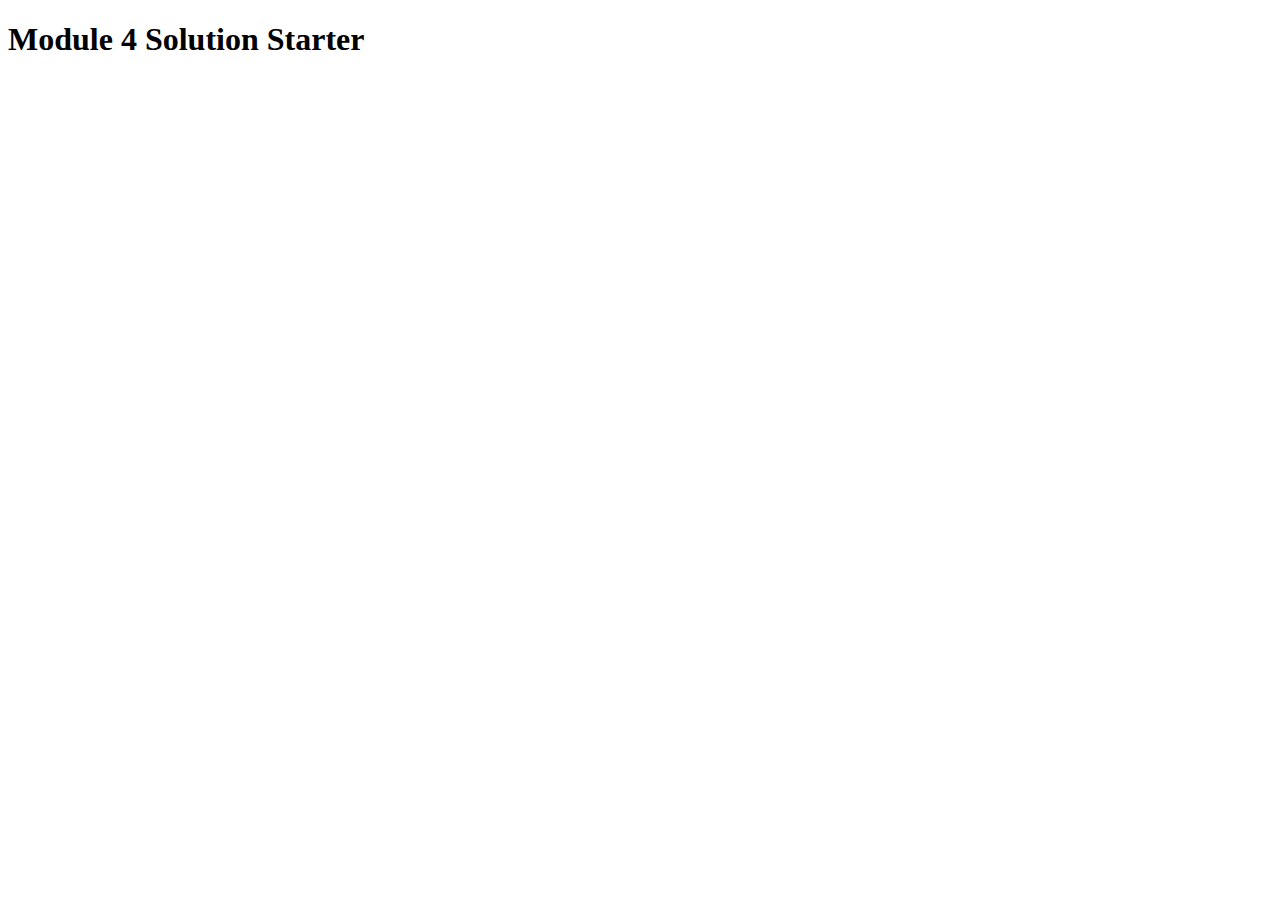
<file: mod4-solution/index.html>
<!DOCTYPE html>
<html>
<head>
  <meta charset="utf-8">
  <title>Module 4 Solution Starter</title>
  <script src="SpeakHello.js"></script>
  <script src="SpeakGoodBye.js"></script>
  <script src="script.js"></script>
</head>
<body>
  <h1>Module 4 Solution Starter</h1>
</body>
</html>
</file>
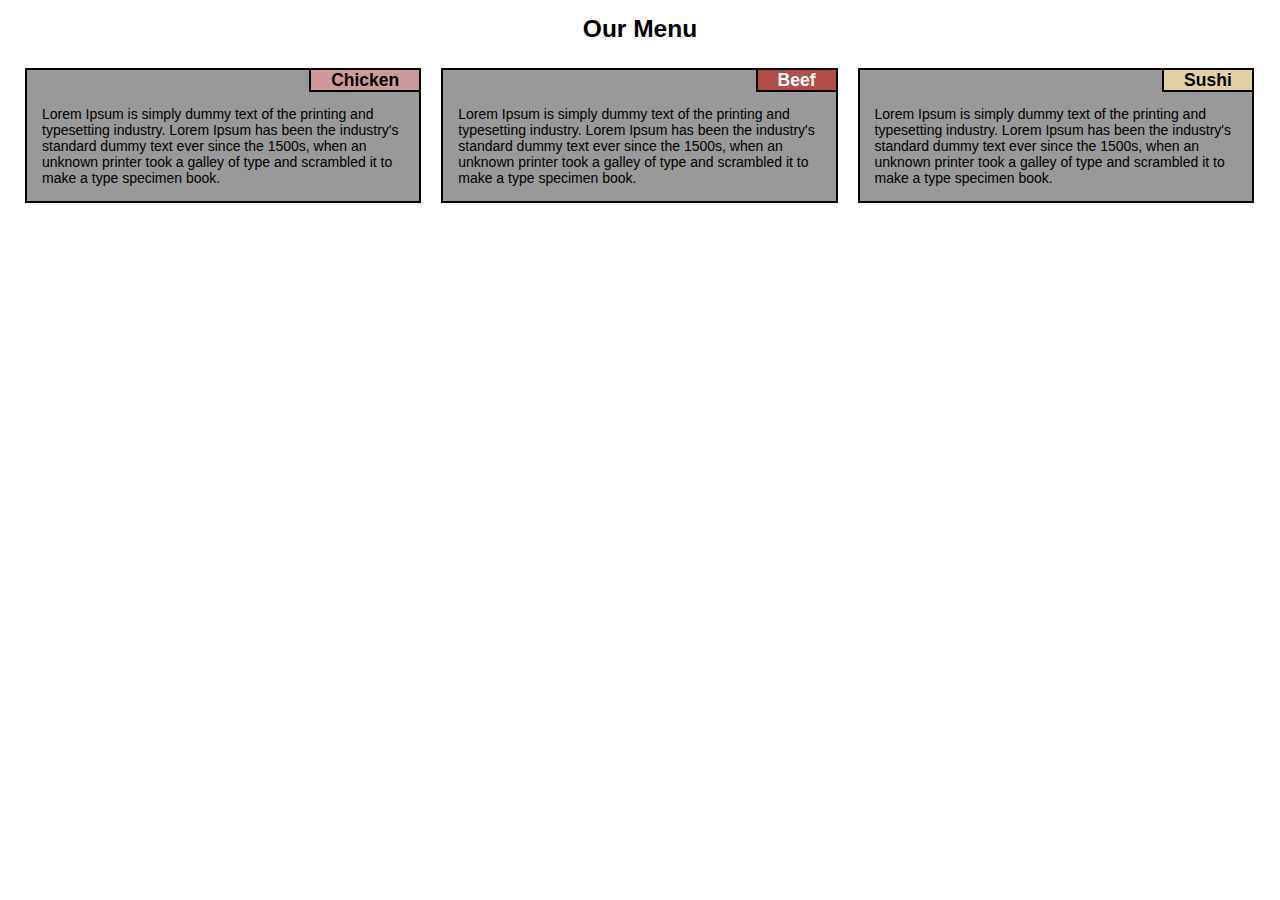
<file: module2-solution/index.html>
<!DOCTYPE html>
<html>
  <head>
    <meta charset="utf-8" />
    <meta name="viewport" content="width=device-width, initial-scale=1.0" />
    <title>Our Menu</title>
    <link rel="stylesheet" href="./css/index.css" />
  </head>
  <body>
    <header>
      <h1>Our Menu</h1>
    </header>

    <section title="Chicken" class="col-md-1">
      <div>
        <h2><span>Chicken</span></h2>
        <p>
          Lorem Ipsum is simply dummy text of the printing and typesetting
          industry. Lorem Ipsum has been the industry's standard dummy text ever
          since the 1500s, when an unknown printer took a galley of type and
          scrambled it to make a type specimen book.
        </p>
      </div>
    </section>

    <section title="Beef" class="col-md-2">
      <div>
        <h2><span>Beef</span></h2>
        <p>
          Lorem Ipsum is simply dummy text of the printing and typesetting
          industry. Lorem Ipsum has been the industry's standard dummy text ever
          since the 1500s, when an unknown printer took a galley of type and
          scrambled it to make a type specimen book.
        </p>
      </div>
    </section>
    <section title="Sushi" class="col-md-3">
      <div>
        <h2><span>Sushi</span></h2>
        <p>
          Lorem Ipsum is simply dummy text of the printing and typesetting
          industry. Lorem Ipsum has been the industry's standard dummy text ever
          since the 1500s, when an unknown printer took a galley of type and
          scrambled it to make a type specimen book.
        </p>
      </div>
    </section>
  </body>
</html>
</file>
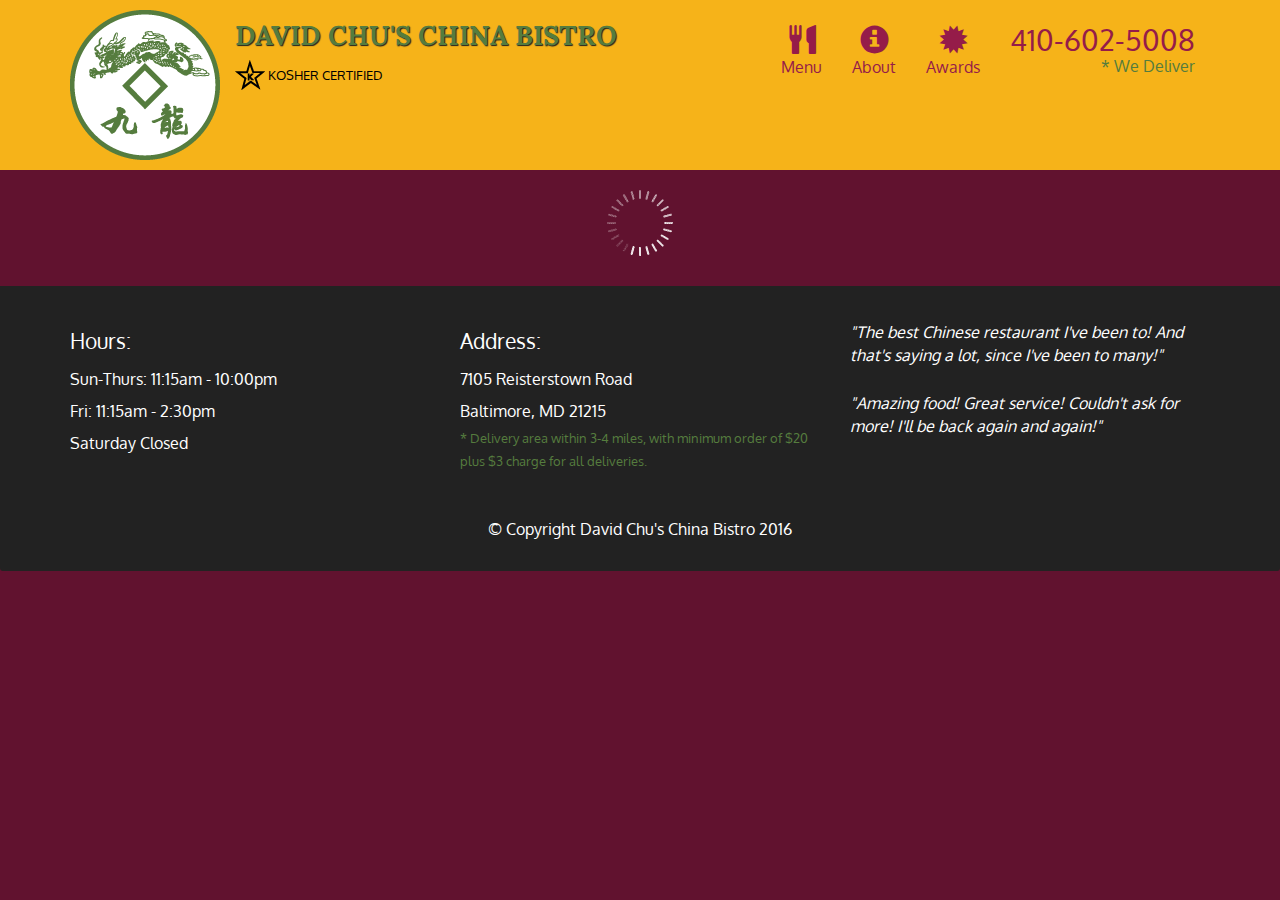
<file: module5-solution/index.html>
<!doctype html>
<html lang="en">
  <head>
    <meta charset="utf-8">
    <meta http-equiv="X-UA-Compatible" content="IE=edge">
    <meta name="viewport" content="width=device-width, initial-scale=1">
    <title>David Chu's China Bistro</title>
    <link rel="stylesheet" href="css/bootstrap.min.css">
    <link rel="stylesheet" href="css/styles.css">
    <link href='https://fonts.googleapis.com/css?family=Oxygen:400,300,700' rel='stylesheet' type='text/css'>
    <link href='https://fonts.googleapis.com/css?family=Lora' rel='stylesheet' type='text/css'>
  </head>
<body>
  <header>
    <nav id="header-nav" class="navbar navbar-default">
      <div class="container">
        <div class="navbar-header">
          <a href="index.html" class="pull-left visible-md visible-lg">
            <div id="logo-img" alt="Logo image"></div>
          </a>

          <div class="navbar-brand">
            <a href="index.html"><h1>David Chu's China Bistro</h1></a>
            <p>
              <img src="images/star-k-logo.png" alt="Kosher certification">
              <span>Kosher Certified</span>
            </p>
          </div>

          <button id="navbarToggle" type="button" class="navbar-toggle collapsed" data-toggle="collapse" data-target="#collapsable-nav" aria-expanded="false">
            <span class="sr-only">Toggle navigation</span>
            <span class="icon-bar"></span>
            <span class="icon-bar"></span>
            <span class="icon-bar"></span>
          </button>
        </div>
        
        <div id="collapsable-nav" class="collapse navbar-collapse">
           <ul id="nav-list" class="nav navbar-nav navbar-right">
            <li id="navHomeButton" class="visible-xs active">
              <a href="index.html">
                <span class="glyphicon glyphicon-home"></span> Home</a>
            </li>
            <li id="navMenuButton">
              <a href="#" onclick="$dc.loadMenuCategories();">
                <span class="glyphicon glyphicon-cutlery"></span><br class="hidden-xs"> Menu</a>
            </li>
            <li>
              <a href="#">
                <span class="glyphicon glyphicon-info-sign"></span><br class="hidden-xs"> About</a>
            </li>
            <li>
              <a href="#">
                <span class="glyphicon glyphicon-certificate"></span><br class="hidden-xs"> Awards</a>
            </li>
            <li id="phone" class="hidden-xs">
              <a href="tel:410-602-5008">
                <span>410-602-5008</span></a><div>* We Deliver</div>
            </li>
          </ul><!-- #nav-list -->
        </div><!-- .collapse .navbar-collapse -->
      </div><!-- .container -->
    </nav><!-- #header-nav -->
  </header>

  <div id="call-btn" class="visible-xs">
    <a class="btn" href="tel:410-602-5008">
    <span class="glyphicon glyphicon-earphone"></span>
    410-602-5008
    </a>
  </div>
  <div id="xs-deliver" class="text-center visible-xs">* We Deliver</div>

  <div id="main-content" class="container"></div>

  <footer class="panel-footer">
    <div class="container">
      <div class="row">
        <section id="hours" class="col-sm-4">
          <span>Hours:</span><br>
          Sun-Thurs: 11:15am - 10:00pm<br>
          Fri: 11:15am - 2:30pm<br>
          Saturday Closed
          <hr class="visible-xs">
        </section>
        <section id="address" class="col-sm-4">
          <span>Address:</span><br>
          7105 Reisterstown Road<br>
          Baltimore, MD 21215
          <p>* Delivery area within 3-4 miles, with minimum order of $20 plus $3 charge for all deliveries.</p>
          <hr class="visible-xs">
        </section>
        <section id="testimonials" class="col-sm-4">
          <p>"The best Chinese restaurant I've been to! And that's saying a lot, since I've been to many!"</p>
          <p>"Amazing food! Great service! Couldn't ask for more! I'll be back again and again!"</p>
        </section>
      </div>
      <div class="text-center">&copy; Copyright David Chu's China Bistro 2016</div>
    </div>
  </footer>

  <!-- jQuery (Bootstrap JS plugins depend on it) -->
  <script src="js/jquery-2.1.4.min.js"></script>
  <script src="js/bootstrap.min.js"></script>
  <script src="js/ajax-utils.js"></script>
  <script src="js/script.js"></script>
</body>
</html>
</file>
<file: module2-solution/css/index.css>
/********** Base styles **********/
* {
  box-sizing: border-box;
  font-family: -apple-system, BlinkMacSystemFont, "Segoe UI", Roboto, Oxygen,
    Ubuntu, Cantarell, "Open Sans", "Helvetica Neue", sans-serif;
  font-size: 14px;
  margin: 0;
  padding: 0;
}
body {
  position: relative;
  margin: 15px;
}
section div {
  margin: 10px;
  border: 10px solid red;
  margin-bottom: 15px;
  background-color: rgb(153, 153, 153);
  border: 2px solid black;
}

h1 {
  text-align: center;
  font-size: 1.75em;
  margin: 15px;
}
section {
  float: left;
}
section h2 {
  margin: 0;
  text-align: right;
}
section h2 span {
  padding: 0 20px;
  border-left: 2px solid black;
  font-size: 1.25em;
  border-bottom: 2px solid black;
}
section p {
  padding: 15px;
}
.col-md-1 h2 span {
  background-color: rgb(204, 154, 153);
}
.col-md-2 h2 span {
  background-color: rgb(179, 77, 72);
  color: white;
}
.col-md-3 h2 span {
  background-color: rgb(226, 210, 159);
}

/********** DesktopVersion **********/

.col-md-1,
.col-md-2,
.col-md-3 {
  width: 33.3%;
}

/********** TabletVersion **********/

@media only screen and (max-width: 991px) {
  .col-md-1,
  .col-md-2 {
    width: 50%;
  }

  .col-md-3 {
    width: 100%;
  }
}
/********** Mobile Version *********/

@media only screen and (max-width: 767px) {
  .col-md-1,
  .col-md-2,
  .col-md-3 {
    width: 100%;
  }
}
</file>
<file: module5-solution/css/styles.css>
body {
  font-size: 16px;
  color: #fff;
  background-color: #61122f;
  font-family: 'Oxygen', sans-serif;
}

/** HEADER **/
#header-nav {
  background-color: #f6b319;
  border-radius: 0;
  border: 0;
}

#logo-img {
  background: url('../images/restaurant-logo_large.png') no-repeat;
  width: 150px;
  height: 150px;
  margin: 10px 15px 10px 0;
}

.navbar-brand {
  padding-top: 25px;
}
.navbar-brand h1 { /* Restaurant name */
  font-family: 'Lora', serif;
  color: #557c3e;
  font-size: 1.5em;
  text-transform: uppercase;
  font-weight: bold;
  text-shadow: 1px 1px 1px #222;
  margin-top: 0;
  margin-bottom: 0;
  line-height: .75;
}
.navbar-brand a:hover, .navbar-brand a:focus {
  text-decoration: none;
}
.navbar-brand p { /* Kosher cert */
  color: #000;
  text-transform: uppercase;
  font-size: .7em;
  margin-top: 15px;
}
.navbar-brand p span { /* Star-K */
  vertical-align: middle;
}

#nav-list {
  margin-top: 10px;
}
#nav-list a {
  color: #951C49;
  text-align: center;
}
#nav-list a:hover {
  background: #E7E7E7;
}
#nav-list a span {
  font-size: 1.8em;
}

#phone {
  margin-top: 5px;
}
#phone a { /* Phone number */
  text-align: right;
  padding-bottom: 0;
}
#phone div { /* We Deliver */
  color: #557c3e;
  text-align: right;
  padding-right: 15px;
}

.navbar-header button.navbar-toggle, .navbar-header .icon-bar {
  border: 1px solid #61122f;
}
.navbar-header button.navbar-toggle {
  clear: both;
  margin-top: -30px;
}
/* END HEADER */

/* FOOTER */
.panel-footer {
  margin-top: 30px;
  padding-top: 35px;
  padding-bottom: 30px;
  background-color: #222;
  border-top: 0;
}
.panel-footer div.row {
  margin-bottom: 35px;
}
#hours, #address {
  line-height: 2;
}
#hours > span, #address > span {
  font-size: 1.3em;
}
#address p {
  color: #557c3e;
  font-size: .8em;
  line-height: 1.8;
}
#testimonials {
  font-style: italic;
}
#testimonials p:nth-child(2) {
  margin-top: 25px;
}
/* END FOOTER */



/* HOME PAGE */
.container .jumbotron {
  box-shadow: 0 0 50px #3F0C1F;
  border: 2px solid #3F0C1F;
}

#menu-tile, #specials-tile, #map-tile {
  height: 250px;
  width: 100%;
  margin-bottom: 15px;
  position: relative;
  border: 2px solid #3F0C1F;
  overflow: hidden;
}
#menu-tile:hover, #specials-tile:hover, #map-tile:hover {
  box-shadow: 0 1px 5px 1px #cccccc;
}
#menu-tile {
  background: url('../images/menu-tile.jpg') no-repeat;
  background-position: center;
}
#specials-tile {
  background: url('../images/specials-tile.jpg') no-repeat;
  background-position: center;
}
#menu-tile span, #specials-tile span, #map-tile span {
  position: absolute;
  bottom: 0;
  right: 0;
  width: 100%;
  text-align: center;
  font-size: 1.6em;
  text-transform: uppercase;
  background-color: #000;
  color: #fff;
  opacity: .8;
}
/* END HOME PAGE */

/* MENU CATEGORIES PAGE */
.category-tile { 
  position: relative;
  border: 2px solid #3F0C1F;
  overflow: hidden;
  width: 200px;
  height: 200px;
  margin: 0 auto 15px;
}
.category-tile span {
  position: absolute;
  bottom: 0;
  right: 0;
  width: 100%;
  text-align: center;
  font-size: 1.2em;
  text-transform: uppercase;
  background-color: #000;
  color: #fff;
  opacity: .8;
}
.category-tile:hover {
  box-shadow: 0 1px 5px 1px #cccccc;
}

#menu-categories-title + div {
  margin-bottom: 50px;
}
/* END MENU CATEGORIES PAGE */

/* SINGLE CATEGORY PAGE */
.menu-item-tile {
  margin-bottom: 25px;
}
.menu-item-tile hr {
  width: 80%;
}
.menu-item-tile .menu-item-price {
  font-size: 1.1em;
  text-align: right;
  margin-top: -15px;
  margin-right: -15px;
}
.menu-item-tile .menu-item-price span {
  font-size: .6em;
}
.menu-item-photo {
  position: relative;
  border: 2px solid #3F0C1F; 
  overflow: hidden;
  padding: 0;
  margin-right: -15px;
  margin-left: auto;
  margin-bottom: 20px;
  max-width: 250px;
}
.menu-item-photo div {
  position: absolute;
  bottom: 0;
  right: 0;
  width: 80px;
  background-color: #557c3e;
  text-align: center;
}
.menu-item-description {
  padding-right: 30px;
}
h3.menu-item-title {
  margin: 0 0 10px;
}
.menu-item-details {
  font-size: .9em;
  font-style: italic;
}
/* END SINGLE CATEGORY PAGE */


/********** Large devices only **********/
@media (min-width: 1200px) {
  .container .jumbotron {
    background: url('../images/jumbotron_1200.jpg') no-repeat;
    height: 675px;
  }
}

/********** Medium devices only **********/
@media (min-width: 992px) and (max-width: 1199px) {
  /* Header */
  #logo-img {
    background: url('../images/restaurant-logo_medium.png') no-repeat;
    width: 100px;
    height: 100px;
    margin: 5px 5px 5px 0;
  }
  /* End Header */

  /* Home Page */
  .container .jumbotron {
    background: url('../images/jumbotron_992.jpg') no-repeat;
    height: 558px;
  }
  /* End Home Page */
}

/********** Small devices only **********/
@media (min-width: 768px) and (max-width: 991px) {
  /* Home Page */
  .container .jumbotron {
    background: url('../images/jumbotron_768.jpg') no-repeat;
    height: 432px;
  }
  /* End Home Page */
}

/********** Extra small devices only **********/
@media (max-width: 767px) {
  /* Header */
  .navbar-brand {
    padding-top: 10px;
    height: 80px;
  }
  .navbar-brand h1 { /* Restaurant name */
    padding-top: 10px;
    font-size: 5vw; /* 1vw = 1% of viewport width */
  }
  .navbar-brand p { /* Kosher cert */
    font-size: .6em;
    margin-top: 12px;
  }
  .navbar-brand p img { /* Star-K */
    height: 20px;
  }

  #collapsable-nav a { /* Collapsed nav menu text */
    font-size: 1.2em;
  }
  #collapsable-nav a span { /* Collapsed nav menu glyph */
    font-size: 1em;
    margin-right: 5px;
  }

  #call-btn > a {
    font-size: 1.5em;
    display: block;
    margin: 0 20px;
    padding: 10px;
    border: 2px solid #fff;
    background-color: #f6b319;
    color: #951c49;
  }
  #xs-deliver {
    margin-top: 5px;
    font-size: .7em;
    letter-spacing: .1em;
    text-transform: uppercase;
  }
  /* End Header */

  /* Footer */
  .panel-footer section {
    margin-bottom: 30px;
    text-align: center;
  }
  .panel-footer section:nth-child(3) {
    margin-bottom: 0; /* margin already exists on the whole row */
  }
  .panel-footer section hr {
    width: 50%;
  }
  /* End Footer */

  /* Home Page */
  .container .jumbotron {
    margin-top: 30px;
    padding: 0;
  }
  #menu-tile, #specials-tile {
    width: 360px;
    margin: 0 auto 15px;
  }

  .menu-item-photo {
    margin-right: auto;
  }
  .menu-item-tile .menu-item-price {
    text-align: center;
  }
  .menu-item-description {
    text-align: center;;
  }
}


/********** Super extra small devices Only :-) (e.g., iPhone 4) **********/
@media (max-width: 479px) {
  /* Header */
  .navbar-brand h1 { /* Restaurant name */
    padding-top: 5px;
    font-size: 6vw;
  }
  /* End Header */
  
  /* Home page */
  #menu-tile, #specials-tile {
    width: 280px;
    margin: 0 auto 15px;
  }

  .col-xxs-12 {
    position: relative;
    min-height: 1px;
    padding-right: 15px;
    padding-left: 15px;
    float: left;
    width: 100%;
  }
}
</file>
